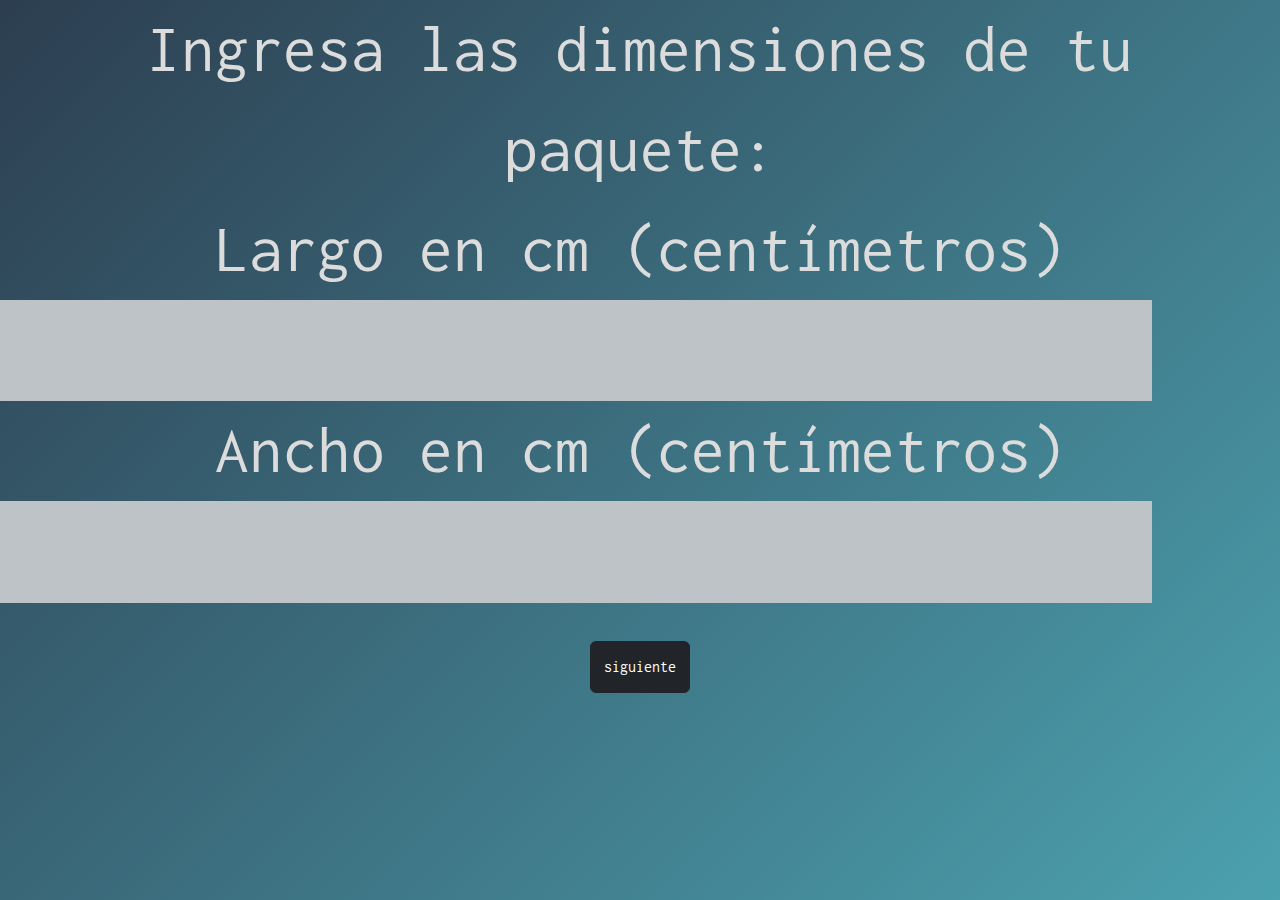
<file: index.html>
<!DOCTYPE html>
<html lang="en">
<head>
    <meta charset="UTF-8">
    <meta name="viewport" content="width=device-width, initial-scale=1.0">
    <link href="https://cdn.jsdelivr.net/npm/bootstrap@5.3.3/dist/css/bootstrap.min.css" rel="stylesheet" integrity="sha384-QWTKZyjpPEjISv5WaRU9OFeRpok6YctnYmDr5pNlyT2bRjXh0JMhjY6hW+ALEwIH" crossorigin="anonymous">
    <link rel="stylesheet" href="style.css">
    <title>Envios 📮</title>
</head>
<body>
    <div id="container">
        <div id="question"></div>
        <div class="nav-btns">
            <button id="back-btn" class="btn btn-dark">atrás</button>
            <button id="next-btn" class="btn btn-dark">siguiente</button>
        </div>
    </div>
    <script src="app.js"></script>
</body>
</html>
</file>
<file: style.css>
@import url('https://fonts.googleapis.com/css2?family=Inconsolata:wght@200..900&display=swap');

body {
    display: flex;
    align-items: center;
    text-align: center;
    margin: 0;
    font-family: "Inconsolata", monospace;
    font-size: 5.2vw;
    background: linear-gradient(135deg, #2c3e50, #4ca1af);
}

#container {
    justify-content: center;
    align-items: center;
    width: 100vw;
    height: 100vh;
    color: gainsboro;
}

.nav-btns {
    display: flex;
    font-size: 2.4vw;
    margin: 2vw;
    justify-content: center;
}

.nav-btns * {
    margin: 1vw;
    padding: 1vw;
}

input {
    font-size: 5.2vw;
    background-color: #bdc3c7;
    border: 0;
}
</file>
